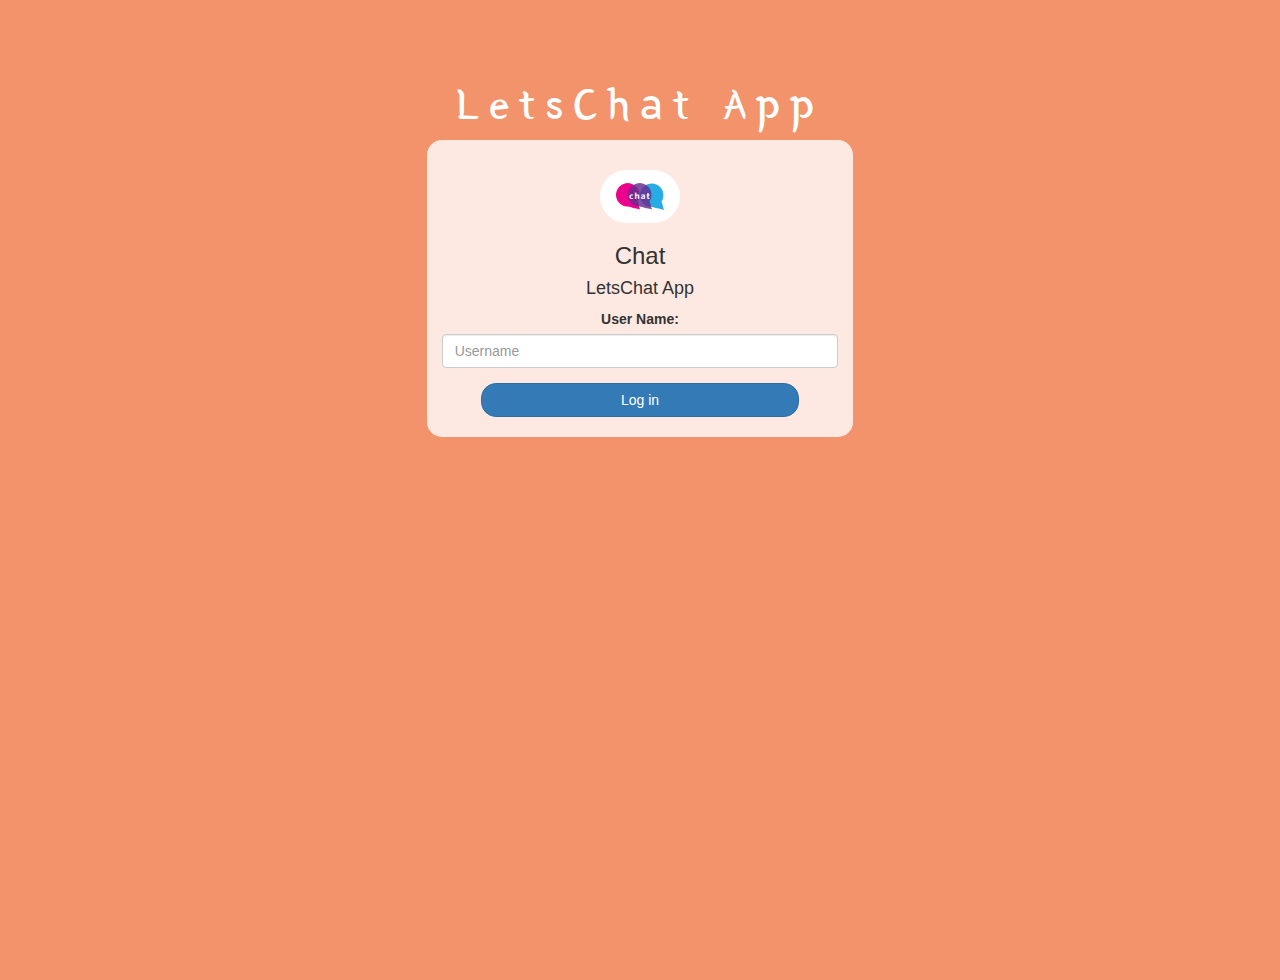
<file: index.html>
<!DOCTYPE html>
<html>
<head>
	<title>Kwitter</title>
<link href="https://fonts.googleapis.com/css?family=Yeon+Sung&display=swap" rel="stylesheet"><meta name="viewport" content="width=device-width, initial-scale=1">

<link rel="stylesheet" href="https://maxcdn.bootstrapcdn.com/bootstrap/3.4.0/css/bootstrap.min.css">
<script src="https://ajax.googleapis.com/ajax/libs/jquery/3.4.1/jquery.min.js"></script>
<script src="https://maxcdn.bootstrapcdn.com/bootstrap/3.4.0/js/bootstrap.min.js"></script>

<link rel="stylesheet" type="text/css" href="style.css">
<script src="kwitter.js"></script>
</head>
<body>
<center>
	<h1 class="header">	
		LetsChat App	<sup>
	</sup>
</h1>
	<div class="col-lg-4 col-md-6 col-sm-6 col-xs-11 login_div">
	<img src="chat-bubble-logo-icon-design-free-vector.webp" class="logo">
		<h3 >Chat</h3>
		<h4 >LetsChat App</h4>
		<div class="form-group">
		  <label >User Name:</label>
		  <input type="text" id="user_name" class="form-control" placeholder="Username">
		</div>
		<button id="login_button" class="btn btn-primary" onclick="addUser()">Log in</button>
		<br><br>
	</div>
</center>
</body>
</html>
</file>
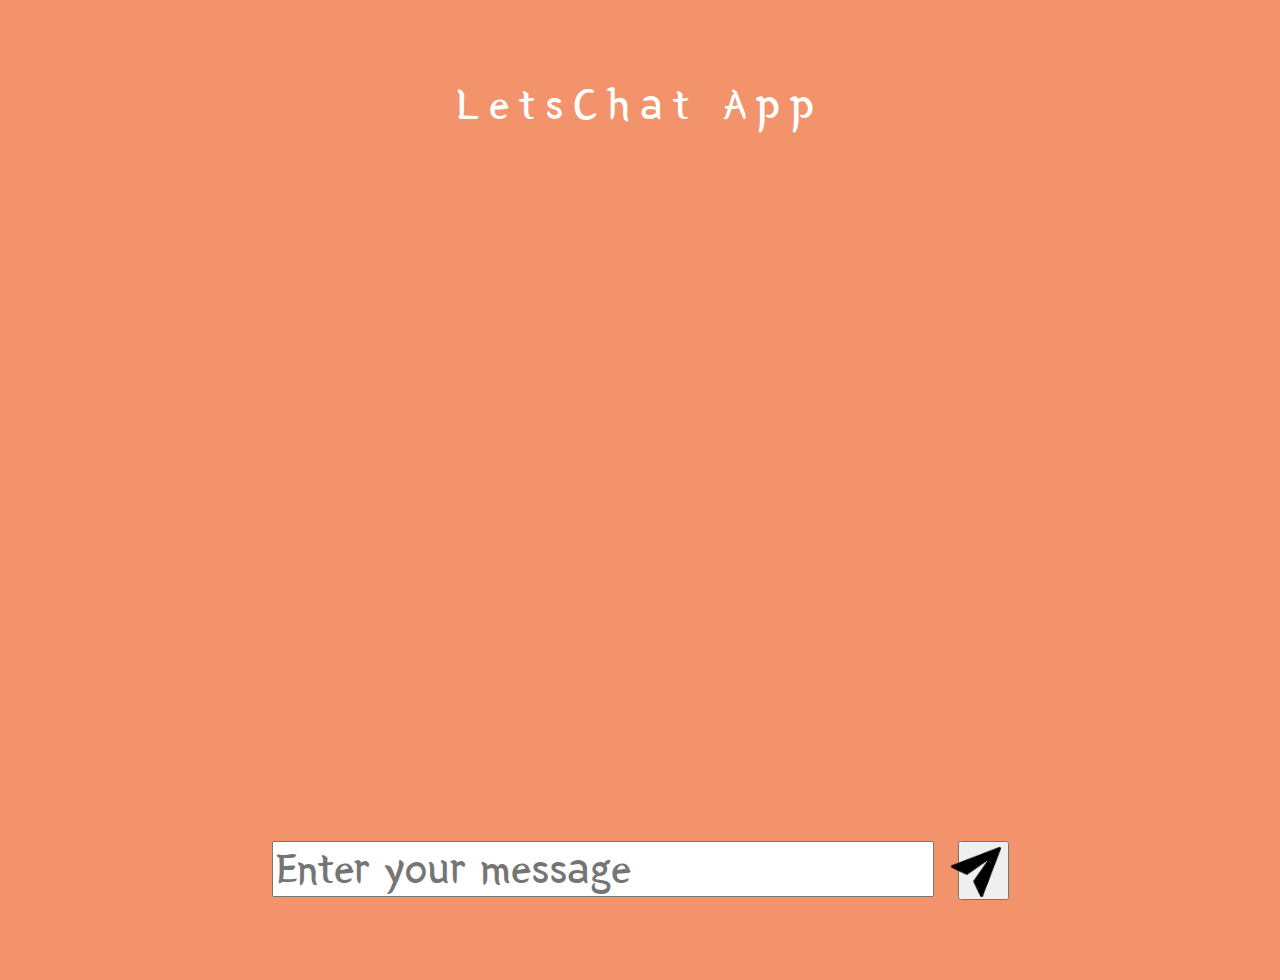
<file: chatpage.html>
<!DOCTYPE html>
<html>
<head>
	<title>Kwitter</title>
<link href="https://fonts.googleapis.com/css?family=Yeon+Sung&display=swap" rel="stylesheet"><meta name="viewport" content="width=device-width, initial-scale=1">

<link rel="stylesheet" href="https://maxcdn.bootstrapcdn.com/bootstrap/3.4.0/css/bootstrap.min.css">
<script src="https://ajax.googleapis.com/ajax/libs/jquery/3.4.1/jquery.min.js"></script>
<script src="https://maxcdn.bootstrapcdn.com/bootstrap/3.4.0/js/bootstrap.min.js"></script>

<link rel="stylesheet" type="text/css" href="style.css">
<script src="chatscreen.js"></script>
</head>
<body>
<center>
	<h1 class="header">	
		LetsChat App	<sup>
	</sup>
        <div id="chats">
        
        </div>
	<div class="col-lg-12 col-md-12 col-sm-12 col-xs-12 div1" id="diiv">
        <input id="messageinput" placeholder="Enter your message">
        <button id="sendbutton" onclick="send()"><img src="image-removebg-preview.png"></button>
	</div>
</center>
</body>
</html>
</file>
<file: style.css>
html, body
{
  height: 100%;
  margin: 0;
}

body
{
	background-color:#f2936b
	;
}

.header
{
	color: white;font-family: 'Yeon Sung';font-size: 45px;letter-spacing: 10px;margin-top: 80px;
}
.header img
{
	width: 80px;margin-left: -15px;
}

.login_div
{
	background: rgba(255,255,255,0.8);float: none;border-radius: 15px;
}

.logo
{
	width: 80px;margin-top: 30px;border-radius: 40px;
}

#login_button
{
	width: 80%;border-radius: 15px;
}

.room_name
{
	cursor: pointer;
	font-size: 20px;
}


#logout
{
	font-size: 20px; float: right;
}


#output
{
	padding: 10px; width:80%;background: rgba(255,255,255,0.8);border-radius: 15px;
}

.input_div_room_page
{
	width: 80%;
}

.input_div label
{
	color: white;font-size: 20px;
}


.input_div_message_page
{
	position: fixed;bottom: 0px;width: 100%;background: rgba(255,255,255,0.8);
}
.input_div_message_page label
{
	color: black;
}
.input_div_message_page #msg
{
	width: 80%;
}
.input_div_message_page button
{
	margin-top: 15px;
	width: 50%; 
}
.color_white
{
	color: white
}

.user_tick
{
	width:20px;
}
.message_h4
{
	padding-left:5px;color:grey;
}

#sendbutton img
{
	width: 50px;
	height:50px;
}

#diiv
{
	position: fixed;
	bottom:0;
}

#messageinput
{
	color: black;
}
</file>
